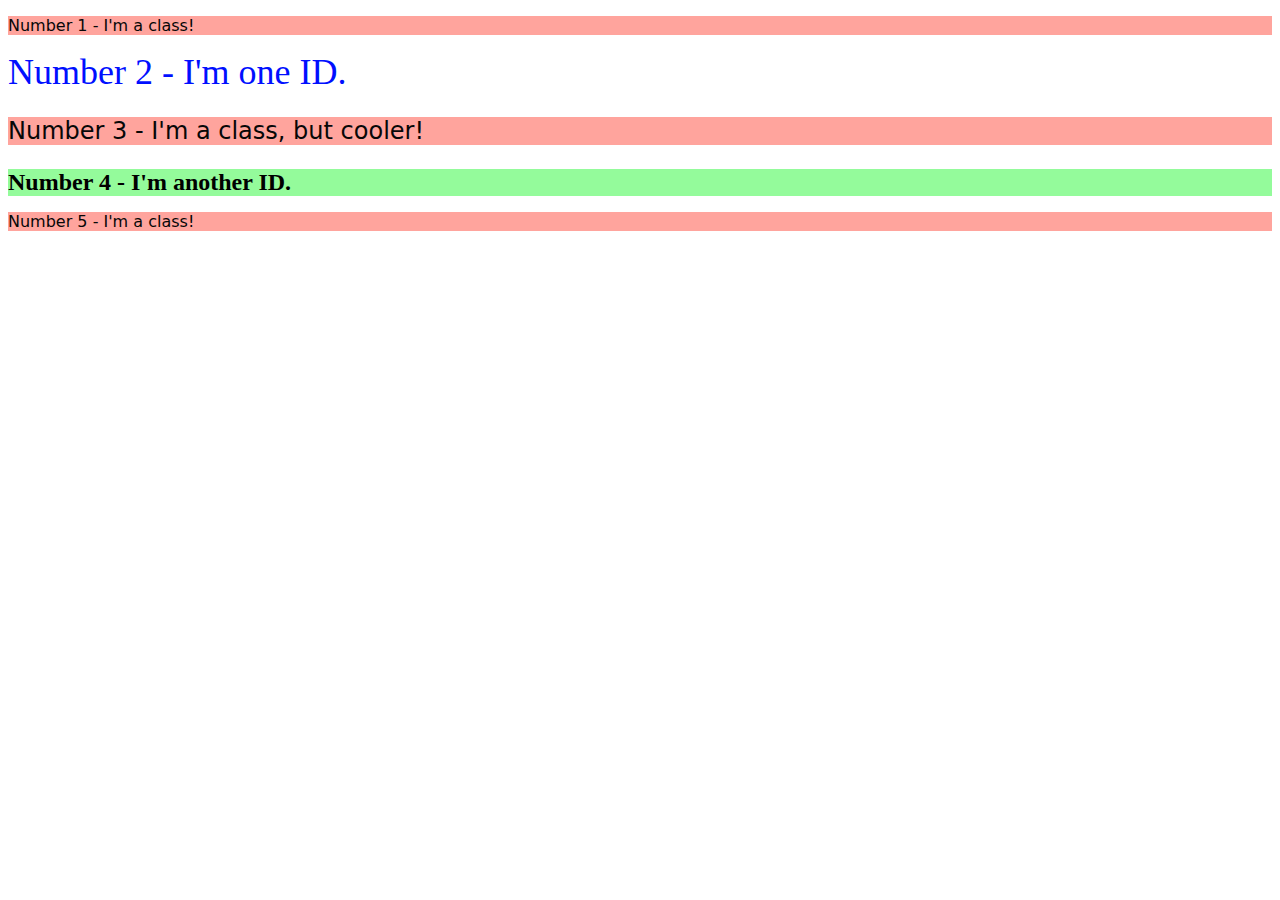
<file: experiment2.html>
<!DOCTYPE html>
<html lang="en">
<head>
    <meta charset="UTF-8">
    <meta name="viewport" content="width=device-width, initial-scale=1.0">
    <title>Class ID selectors exercise</title>
    <link rel="stylesheet" href="experiment2.css">

</head>

<body>

    <p class="odd">Number 1 - I'm a class!</p>
    <div id="two">Number 2 - I'm one ID.</div>
    <p class="odd adjust-font">Number 3 - I'm a class, but cooler!</p>
    <div id="four" class="adjust-font">Number 4 - I'm another ID.</div>
    <p class="odd">Number 5 - I'm a class!</p>

</body>
</html>
</file>
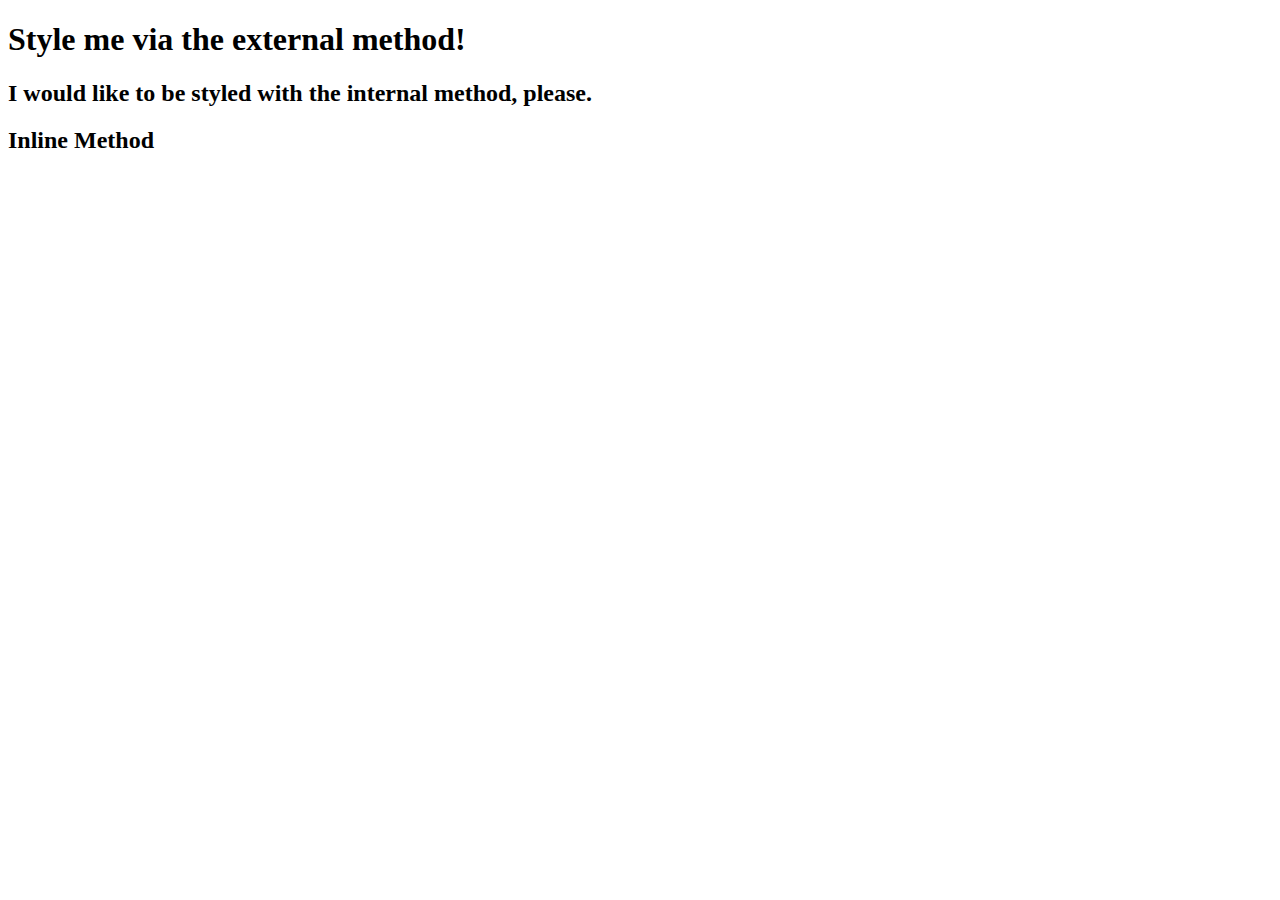
<file: experimental.html>
<!DOCTYPE html>
<html lang="en">
<head>
    <meta charset="UTF-8">
    <meta name="viewport" content="width=device-width, initial-scale=1.0">
    <title>Document</title>
    <link rel="stylesheet" href="blabla.css">
</head>
<body>
    <h1><link rel="stylesheet" href="blabla.css">Style me via the external method!</h1>
    <p><h2>I would like to be styled with the internal method, please.</h2></p>
    <p><h2>Inline Method</h2></p>
</body>
</html>
</file>
<file: experiment2.css>
body {
    .odd {
        background-color: rgb(255, 164, 157);
        color: rgb(7, 7, 7);
        font-family: Verdana, "DejaVu Sans", sans-serif;
    }

    .adjust-font {
        font-size: 24px;
    }

    #two {
        color: #000fff;
        font-size: 36px;
    }

    #four {
        background-color: hsla(124, 94%, 76%, 0.9);
        color: black;
        font-weight: bold;
        
    }

}

.odd {
    background-color: rgb(255, 167, 167);
    font-family: Verdana, "DejaVu Sans", sans-serif;
  }
  
  .adjust-font-size {
    font-size: 24px;
  }
  
  #two {
    color: #0000ff;
    font-size: 36px;
  }
  
  /*
      In the id selector 'four' below, we could have also
      added a rule to set the font size to 24px.
  
      However, since the elements 'Number 3' and 'Number 4'
      in the HTML file share the same font size, we reused
      the 'adjust-font-size' class above to help reduce
      duplicate code.
  */
  #four {
    background-color: hsl(120, 100%, 75%);
    font-weight: bold;
  }
</file>
<file: blabla.css>
body {
div {
    background-color: red;
    color: white;
    font-size: 32px;
    font-weight: 900;
    text-align:center;
}

}
</file>
